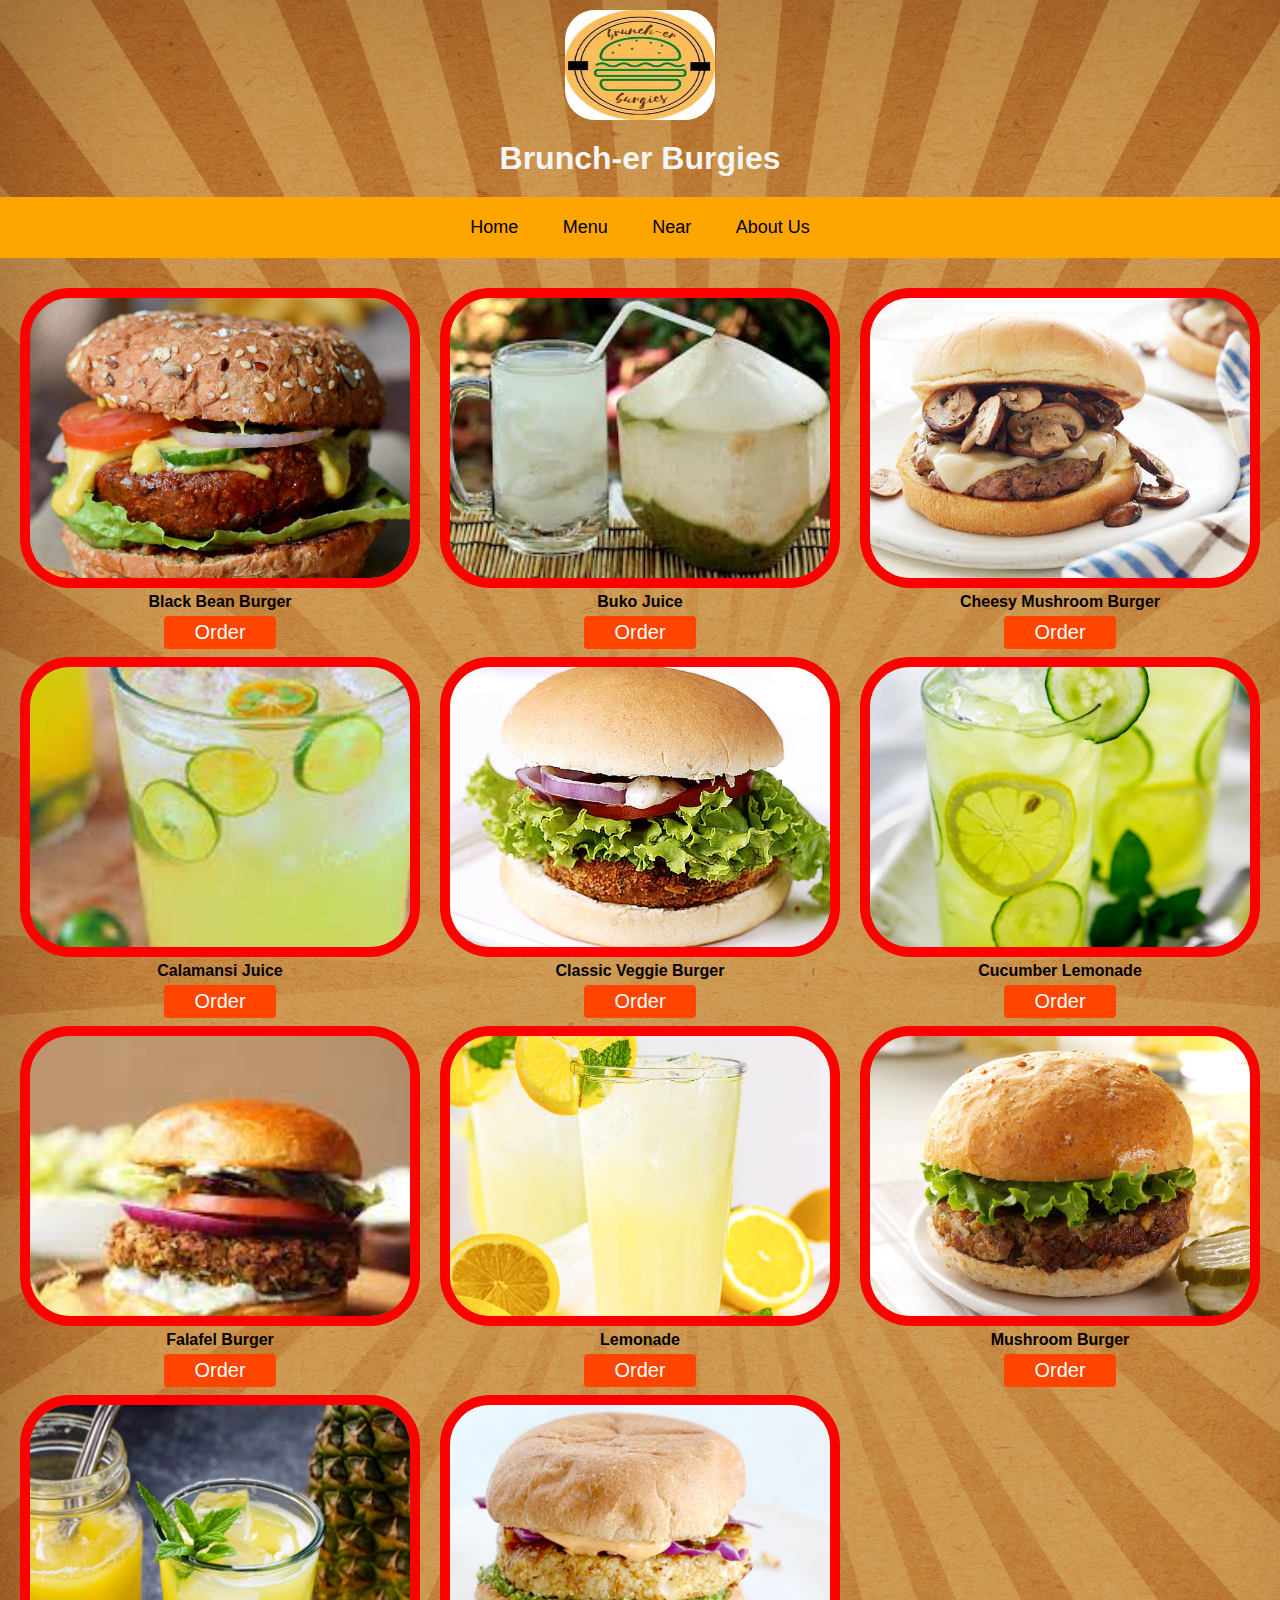
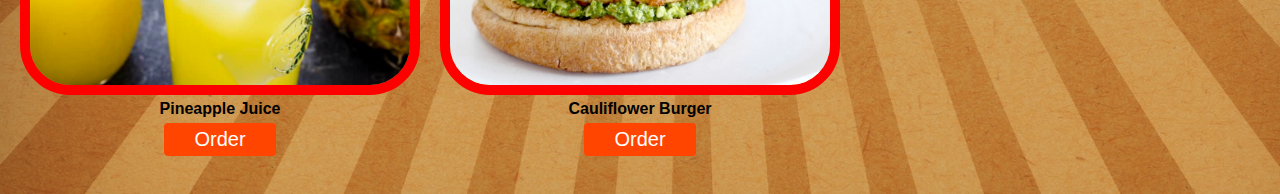
<file: index.html>
<html>
<head>
	<title>Brunch-er Burgies</title>
	<link rel="stylesheet" type="text/css" href="food.css">
</head>
<body>
<div class="container">
	<center><img src="logo.jpg" class="hello"></center>
</div>
<h1>Brunch-er Burgies</h1>

<nav>
	<ul>
		<a href="#"> <li>Home</li> </a>
		<a href="#"> <li>Menu</li> </a>
		<a href="#"> <li>Near</li> </a>
		<a href="about.html"> <li>About Us</li> </a>
	</ul>
</nav>

<section class="items">
	<div class="item">
		<img src="bbb.jpg">
		<h4>Black Bean Burger</h4>
		<button>Order</button>
	</div>
	<div class="item">
		<img src="bj.jpg">
		<h4>Buko Juice</h4>
		<button>Order</button>
	</div>
	<div class="item">
		<img src="cb.jpeg">
		<h4>Cheesy Mushroom Burger</h4>
		<button>Order</button>
	</div>
	<div class="item">
		<img src="cj.jpg">
		<h4>Calamansi Juice</h4>
		<button>Order</button>
	</div>
	<div class="item">
		<img src="cv.jpg">
		<h4>Classic Veggie Burger</h4>
		<button>Order</button>
	</div>
	<div class="item">
		<img src="cl.jpg">
		<h4>Cucumber Lemonade</h4>
		<button>Order</button>
	</div><div class="item">
		<img src="fb.jpg">
		<h4>Falafel Burger</h4>
		<button>Order</button>
	</div>
	<div class="item">
		<img src="Lemonade.jpg">
		<h4>Lemonade</h4>
		<button>Order</button>
	</div>
	<div class="item">
		<img src="mb.jpg">
		<h4>Mushroom Burger</h4>
		<button>Order</button>
	</div>
	<div class="item">
		<img src="pj.jpg">
		<h4>Pineapple Juice</h4>
		<button>Order</button>
	</div>
	<div class="item">
		<img src="cauliflower burger.jpg">
		<h4>Cauliflower Burger</h4>
		<button>Order</button>
	</div>
</section>


</body>




</html>
</file>
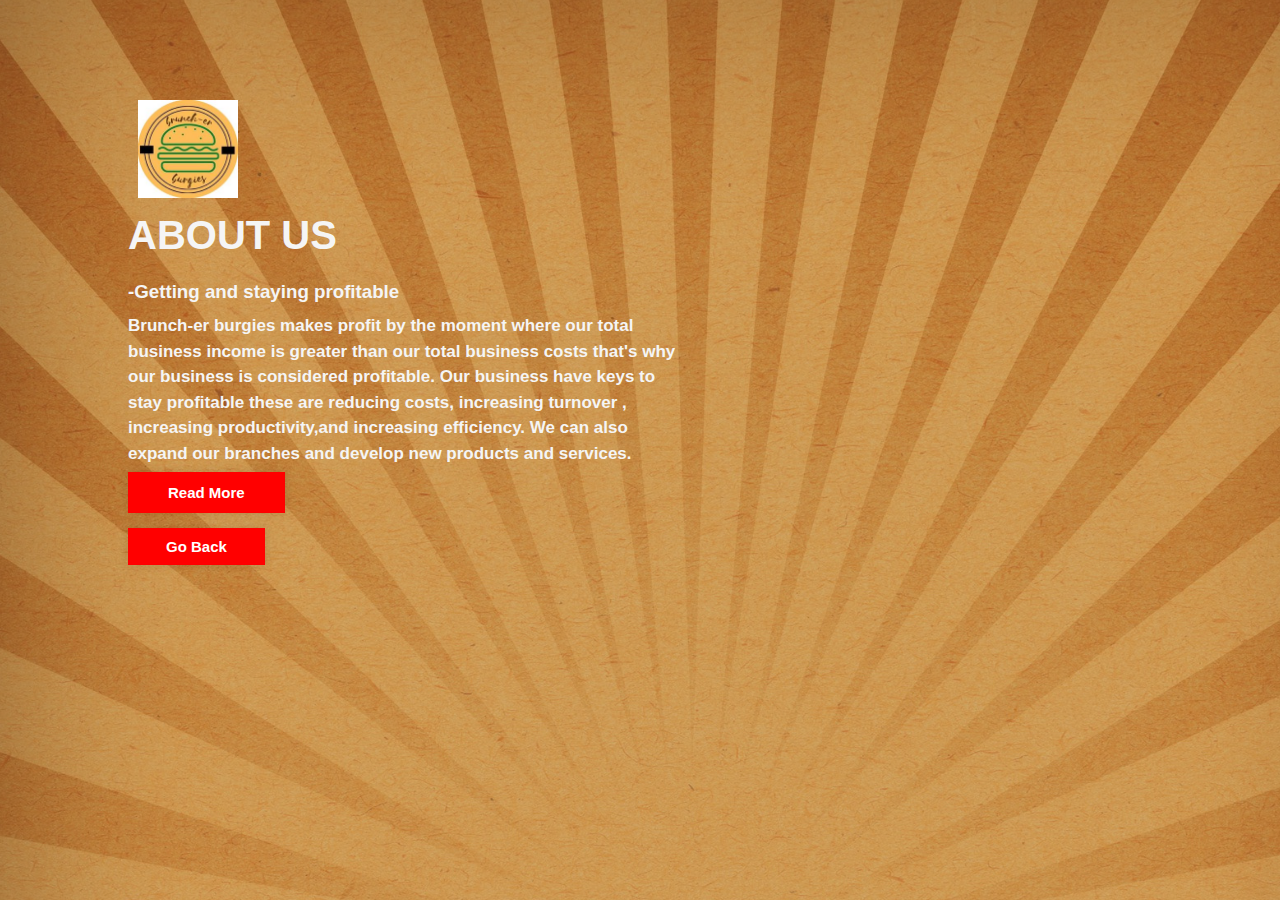
<file: about.html>
<!DOCTYPE html>
<html>
<head>
	<meta charset="utf-8">
	<meta name="viewport" content="width=device-width, initial-scale=1">
	<link rel="stylesheet" type="text/css" href="about.css">

</head>
<body>

	<div class="section">
		<div class="container">
			<div class="content-section">
				<div class="title">
					<div class="image-section">
		<img src="logo.jpg">
	</div>
					<h1>About us</h1>
				</div>
				<br>
				<div class="content">
					<h3>-Getting and staying profitable</h3>
					<p>Brunch-er burgies makes profit by the moment where our total business income is greater than our total business costs that's why our business is considered profitable.
					Our business have keys to stay profitable these are reducing costs, increasing turnover , increasing productivity,and increasing efficiency. We can also expand our branches and develop new products and services.
</p>
<br>

 <div class="readmore">
	<a href="read more.html">
	Read More</a>
</div>


<br>
<br>
<div class="back"><a href="index.html">Go Back</a></div>


	
				</div>
			</div>
		</div>
	</div>


</body>
</html>
</file>
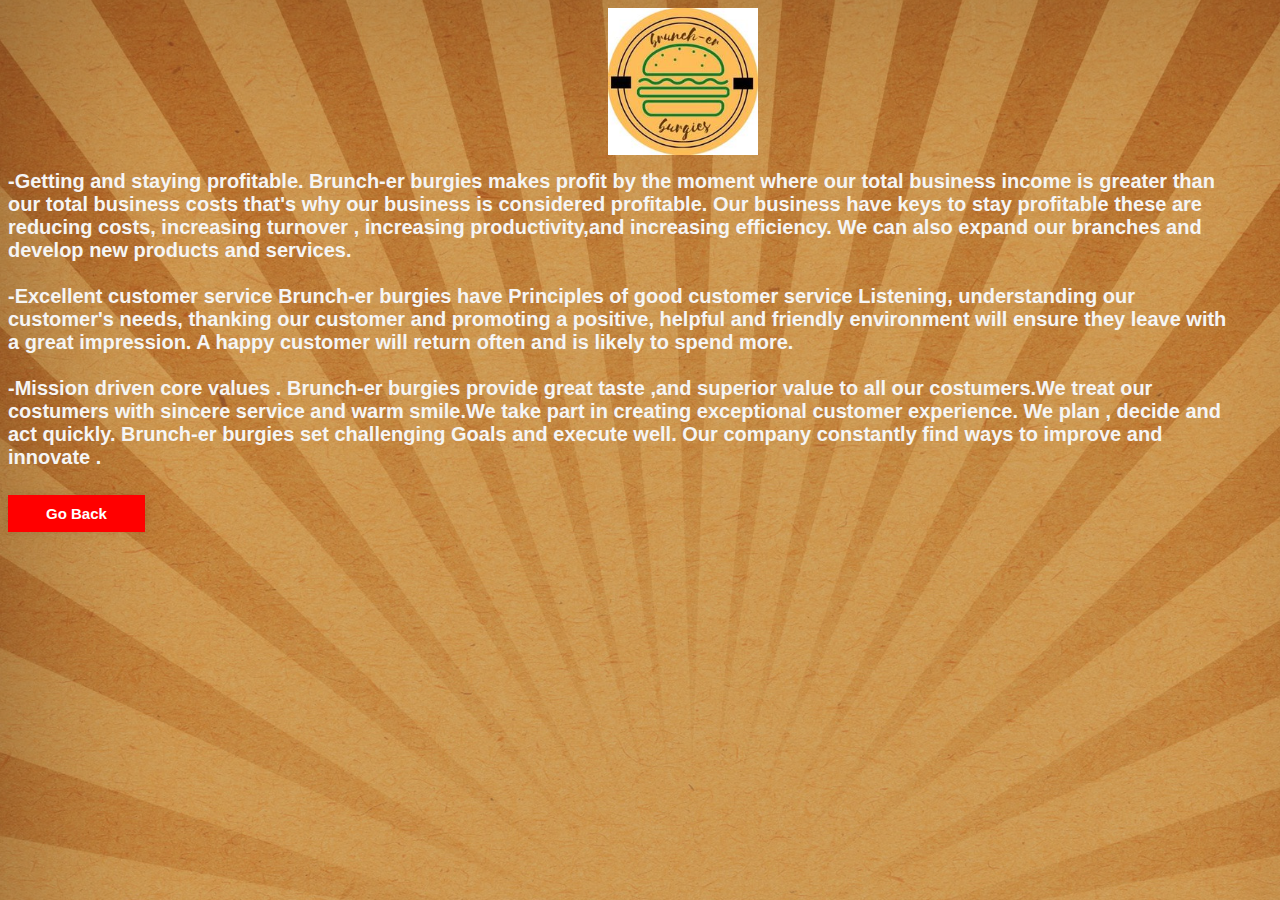
<file: read more.html>
<!DOCTYPE html>
<html>
<head>
	<meta charset="utf-8">
	<meta name="viewport" content="width=device-width, initial-scale=1">
	<link rel="stylesheet" type="text/css" href="readmore.css">
</head>
<body>
			<div class="logo">
		<img src="logo.jpg">
	</div>
<h1>-Getting and staying profitable.

Brunch-er burgies makes profit by the moment where our total business income is greater than our total business costs that's why our business is considered profitable.
Our business have keys to stay profitable these are reducing costs, increasing turnover , increasing productivity,and increasing efficiency. We can also expand our branches and develop new products and services.
<br>
<br>
-Excellent customer service

 Brunch-er burgies have Principles of good customer service Listening, understanding our  customer's needs, thanking our  customer and promoting a positive, helpful and friendly environment will ensure they leave with a great impression. A happy customer will return often and is likely to spend more.
<br>
<br>
-Mission driven core values .

Brunch-er burgies provide great taste ,and superior value to all our costumers.We treat our costumers with sincere service and warm smile.We take part in creating exceptional customer experience.

We plan , decide and act quickly. Brunch-er burgies set challenging Goals and execute well. Our company constantly find ways to improve and innovate .</h1>

<br>
<br>
<div class="back"><a href="index.html">Go Back</a></div>

</body>
</html>
</file>
<file: food.css>
*{
	margin: 0;
	padding: 0;
	font-family: sans-serif;
	box-sizing: border-box;
}
h1{
	text-align: center;
	color: whitesmoke;
	padding: 20px;
}
nav{
	background-color: orange;
	display: grid;
	place-items: center;
}
nav ul{
	list-style-type: none;
}
nav ul a{
	display: inline-block;
	padding: 20px;
	text-decoration: none;
	color: #000;
	transition: 0.2s ease-in;
	font-size: 18px;
}
nav ul a:hover{
	background-color: orangered;
	color: white;
}
.items{
	display: grid;
	grid-template-columns: repeat(3, 1fr);
	padding: 30px 20px;
	grid-column-gap: 20px;
	grid-row: 30px;
}
.item img{
	width: 100%;
	height: 300px;
	object-fit: cover;
	cursor: pointer;
	transition: 0.2s ease;
	border: 10px solid red;
	border-radius: 50px;
}
.item img:hover{
	transform: scale(1.04);
}
.item h4{
	padding: 5px;
	text-align: center;
}
.item button{
	padding: 5px 30px;
	border: none;
	outline: none;
	background-color: orangered;
	color: white;
	cursor: pointer;
	border-radius: 4px;
	font-size: 20px;
	display: block;
	margin: 0 auto;
	margin-bottom: 8px;
	transition: 0.2s all;
}
.item button:hover{
	transform: scale(1.08);
}
@media screen and (max-width: 1000px){
	.items{
		grid-template-columns: repeat(2, 1fr);
	}
}
body {
 background-image: url("Webpage back ground.png");
 background-color: #cccccc;
}
.hello{
	margin-top: 10px;
	height: 110px;
	width: 150px;
	border: whitesmoke;
	border-radius: 30px;
}
</file>
<file: about.css>
*{
	margin: 0px;
	padding: 0px;
	box-sizing: border-box;
	font-family: sans-serif;

}

.section{
	width: 100%;
	min-height: 100vh;
}

.container{
	width: 80%;
	display: block;
	margin: auto;
	padding-top: 100px;
}
.content-section{
	float: left;
	width: 55%;
	color: whitesmoke;
	font-weight: bold;
}



.image-section img{
	width: 100px;
	height: auto;
	display: block;
	margin-left: 10px;
	margin-right: auto;
	margin-bottom: 15px;
}

body {
 background-image: url("Webpage back ground.png");
 background-color: #cccccc;
}

.content{
	color: whitesmoke;
	font-weight: bold;
}

.content-section .title{
	text-transform: uppercase;
	font-size: 20px;
}
.content-section .content h3{
	margin-top: 5px;
}
.content-section .content p{
	margin-top: 10px;
	font-family: sans-serif;
	font-size: 17px;
	line-height: 1.5;

}

.readmore a{
	background-color: red;
	padding: 12px 40px;
	text-decoration: none;
	color: #fff;
	font-size: 15px;
	cursor: pointer;
	box-shadow: 0 0 10px rgba(0, 0, 0, 0.1);
}

.readmore a:hover, .readmore a:focus, .readmore a:active{
	background-color: #a52a2a;
	color: #fff;
	box-shadow: 0 0 20px rgba(0, 0, 0, 0.5);
	-webkit-transform: scale(1,1);
	transform: scale(1,1) ;
}

.back a{
	background-color: red;
	padding: 10px 38px;
	text-decoration: none;
	color: #fff;
	font-size: 15px;
	cursor: pointer;
	box-shadow: 0 0 10px rgba(0, 0, 0, 0.1);
}

.back a:hover, .back a:focus, .back a:active{
	background-color: #a52a2a;
	color: #fff;
	box-shadow: 0 0 20px rgba(0, 0, 0, 0.5);
	-webkit-transform: scale(1,1);
	transform: scale(1,1) ;
}
</file>
<file: readmore.css>
body {
	background-image: url("Webpage back ground.png") ;
	font-family: sans-serif;
	color: whitesmoke;
	font-weight: bold;
	font-size: 10px;
	margin-right: 50px;
}

.back a{
	background-color: red;
	padding: 10px 38px;
	text-decoration: none;
	color: #fff;
	font-size: 15px;
	cursor: pointer;
	box-shadow: 0 0 10px rgba(0, 0, 0, 0.1);
	margin-top: 90px;
}

.back a:hover, .back a:focus, .back a:active{
	background-color: #a52a2a;
	color: #fff;
	box-shadow: 0 0 20px rgba(0, 0, 0, 0.5);
	-webkit-transform: scale(1,1);
	transform: scale(1,1) ;
}

.logo img{
	margin-left: 600px;
	width: 150px;
	height: auto;
}
</file>
